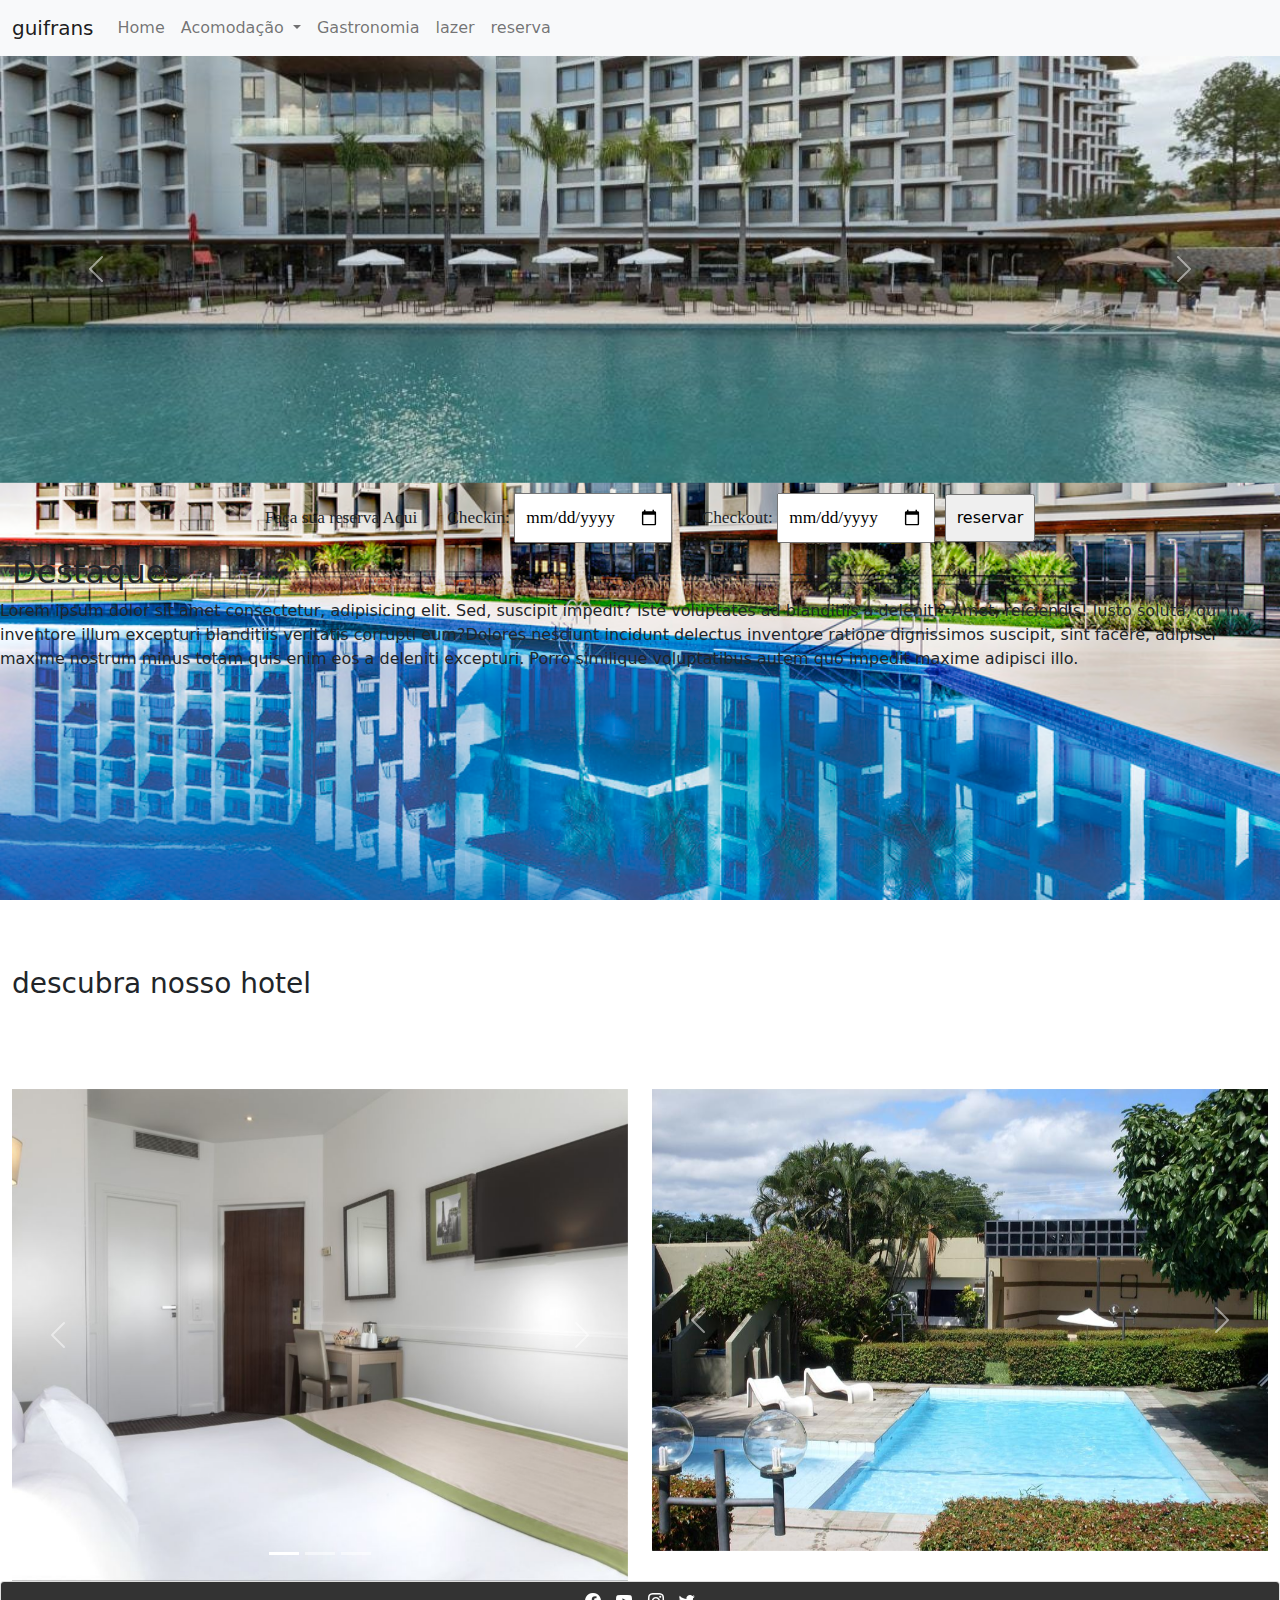
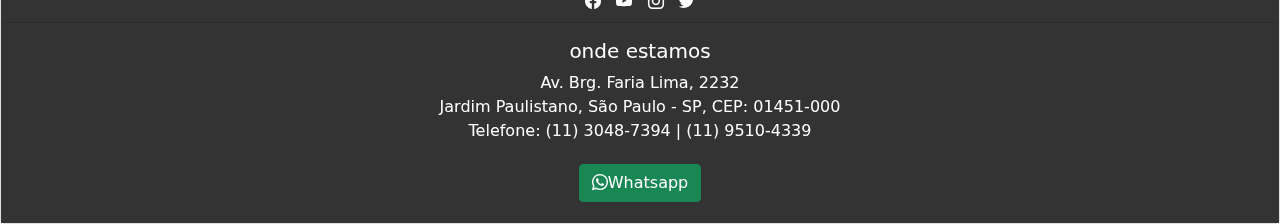
<file: index.html>
<!DOCTYPE html>
<html lang="pt-BR">
<head>
    <meta charset="UTF-8">
    <meta http-equiv="X-UA-Compatible" content="IE=edge">
    <meta name="viewport" content="width=device-width, initial-scale=1.0">
    <title>guifrans hotel</title>
    <link rel="stylesheet" href="css/bootstrap.min.css">
    <link rel="stylesheet" href="https://cdn.jsdelivr.net/npm/bootstrap-icons@1.8.1/font/bootstrap-icons.css">
    
    <link rel="stylesheet" href="css/styles.css">
</head>
<body>
    
    <!-- =================================================inicio da barra de navegação=============================================== -->

    <nav class="navbar navbar-expand-lg navbar-light bg-light">
        <div class="container-fluid">
          <a class="navbar-brand" href="index.html">guifrans</a>
          <button class="navbar-toggler" type="button" data-bs-toggle="collapse" data-bs-target="#navbarSupportedContent" aria-controls="navbarSupportedContent" aria-expanded="false" aria-label="Toggle navigation">
            <span class="navbar-toggler-icon"></span>
          </button>
          <div class="collapse navbar-collapse" id="navbarSupportedContent">
            <ul class="navbar-nav me-auto mb-2 mb-lg-0">
              <li class="nav-item">
                <a class="nav-link " href="index.html">Home</a>
              </li>

              <li class="nav-item dropdown">
                <a class="nav-link dropdown-toggle" href="#" id="navbarDropdown" role="button" data-bs-toggle="dropdown" aria-expanded="false">
                  Acomodação 
                </a>
                <ul class="dropdown-menu" aria-labelledby="navbarDropdown">
                  <li><a class="dropdown-item" href="standard.html">standard</a></li>
                  <li><a class="dropdown-item" href="master.html">Master</a></li>
                  <li><a class="dropdown-item" href="presidencial.html">Presidencial</a></li>
                </ul>
              </li>
              <li class="nav-item">
                <a class="nav-link" href="gastronomia.html">Gastronomia</a>
              </li>
            </li>
            <li class="nav-item">
              <a class="nav-link" href="lazer.html">lazer</a>
            </li>
            </li>
            <li class="nav-item">
            <a class="nav-link" href="reserva.html">reserva</a>
            </li>
            </ul>
           
          </div>
        </div>
      </nav>

    <!-- =================================================fim da barra de navegação================================================== -->

    <!-- =================================================inicio do carrossel======================================================== -->

    <div id="carouselExampleInterval" class="carousel slide" data-bs-ride="carousel">
        <div class="carousel-inner">
          <div class="carousel-item active" data-bs-interval="10000">
            <img src="img/hotelaria.0.jpg" class="d-block w-100" alt="...">
          </div>
          <div class="carousel-item" data-bs-interval="2000">
            <img src="img/hotelaria.1.jpg" class="d-block w-100" alt="...">
          </div>
          <div class="carousel-item">
            <img src="img/hotelaria.2.jpg" class="d-block w-100" alt="...">
          </div>
        </div>
        <button class="carousel-control-prev" type="button" data-bs-target="#carouselExampleInterval" data-bs-slide="prev">
          <span class="carousel-control-prev-icon" aria-hidden="true"></span>
          <span class="visually-hidden">Previous</span>
        </button>
        <button class="carousel-control-next" type="button" data-bs-target="#carouselExampleInterval" data-bs-slide="next">
          <span class="carousel-control-next-icon" aria-hidden="true"></span>
          <span class="visually-hidden">Next</span>
        </button>
      </div>

    <!-- ================================================fim do carrossel ============================================================-->

    <!--  -->
    <div class="container-fluid">

      <!-- inicio do container-fluid -->
            <div class="container-fluid fundo_branco"></div>
              <div class="row">
                <div class="col">
                    <form id="reservas_superior">
                        <label>Faça sua reserva Aqui</label>
                        <label>Checkin:
                        <input type="date" id="checkin">
                        </label>

                        <label>Checkout:
                            <input type="date" id="checkout"> 
                        </label>
                        <input type="submit" id="btreservar" value="reservar">
                    </form>
                </div>
            </div>
        

         <!-- area do main do hotel -->
            <h2>Destaques</h2>
         </div>

         <p><span>Lorem ipsum dolor sit amet consectetur, adipisicing elit. Sed, suscipit impedit? Iste voluptates ad blanditiis a deleniti? Amet, reiciendis! Iusto soluta, qui in inventore illum excepturi blanditiis veritatis corrupti eum?</span><span>Dolores nesciunt incidunt delectus inventore ratione dignissimos suscipit, sint facere, adipisci maxime nostrum minus totam quis enim eos a deleniti excepturi. Porro similique voluptatibus autem quo impedit maxime adipisci illo.</span></p>
        <p>&nbsp;</p>
        

        <!-- fim da area do main do hotel -->

    <!-- fim do container-fluid -->
    <p>&nbsp;</p>
    <p>&nbsp;</p>
    <p>&nbsp;</p>
    <p>&nbsp;</p>

    <!-- inicio de um novo container-fluid -->

    <div class="container-fluid fundo_branco">
      <div class="row">
        <p>&nbsp;</p>
        <p>&nbsp;</p>
        <h3>descubra nosso hotel</h3>
        <p>&nbsp;</p>
        <p>&nbsp;</p>
    
        <div class="col-6">
          <!-- inicio do carrossel acomodações-->

          <div id="carouselExampleIndicators2" class="carousel slide" data-bs-ride="carousel">
            <div class="carousel-indicators">
              <button type="button" data-bs-target="#carouselExampleIndicators" data-bs-slide-to="0" class="active" aria-current="true" aria-label="Slide 1"></button>
              <button type="button" data-bs-target="#carouselExampleIndicators" data-bs-slide-to="1" aria-label="Slide 2"></button>
              <button type="button" data-bs-target="#carouselExampleIndicators" data-bs-slide-to="2" aria-label="Slide 3"></button>
            </div>
            <div class="carousel-inner">
              <div class="carousel-item active">
                <img src="/img/quarto1.jpg" class="d-block w-100" alt="">
              </div>
              <div class="carousel-item">
                <img src="/img/quarto2.jpg" class="d-block w-100" alt="">
              </div>
              <div class="carousel-item">
                <img src="img/quarto5.jpg" class="d-block w-100" alt="">
              </div>
            </div>
            <button class="carousel-control-prev" type="button" data-bs-target="#carouselExampleIndicators2" data-bs-slide="prev">
              <span class="carousel-control-prev-icon" aria-hidden="true"></span>
              <span class="visually-hidden">Previous</span>
            </button>
            <button class="carousel-control-next" type="button" data-bs-target="#carouselExampleIndicators2" data-bs-slide="next">
              <span class="carousel-control-next-icon" aria-hidden="true"></span>
              <span class="visually-hidden">Next</span>
            </button>
          </div>

          <!-- fim do carrossel acomodações-->

        </div>
        <div class="col-6">

          <!-- inicio do carrossel lazer -->

          <div id="carouselExampleControls3" class="carousel slide" data-bs-ride="carousel">
            <div class="carousel-inner">
              <div class="carousel-item active">
                <img src="img/lazer1.jpg" class="d-block w-100" alt="">
              </div>
              <div class="carousel-item">
                <img src="img/lazer2.jpg" class="d-block w-100" alt="">
              </div>
              <div class="carousel-item">
                <img src="img/lazer3.jpg" class="d-block w-100" alt="">
              </div>
            </div>
            <button class="carousel-control-prev" type="button" data-bs-target="#carouselExampleControls3" data-bs-slide="prev">
              <span class="carousel-control-prev-icon" aria-hidden="true"></span>
              <span class="visually-hidden">Previous</span>
            </button>
            <button class="carousel-control-next" type="button" data-bs-target="#carouselExampleControls3" data-bs-slide="next">
              <span class="carousel-control-next-icon" aria-hidden="true"></span>
              <span class="visually-hidden">Next</span>
            </button>
          </div>

          <!-- fim do carrossel lazer -->

        </div>
      </div>
    </div>

    <!-- fim do outro container-fluid -->

   
    <!--============================================inicio do rodapé(footer)======================================================= -->

    <div class="card text-center">
      <div class="card-header fundo">
        <a href="http://www.facebook.com" target="_blank">
          <i class="bi bi-facebook"></i>
       </a>

       <a href="http://www.youtube.com" target="_blank">
        <i class="bi bi-youtube"></i>
     </a>

     <a href="http://www.instagram.com" target="_blank">
      <i class="bi bi-instagram"></i>
   </a>

   <a href="http://www.twitter.com" target="_blank">
    <i class="bi bi-twitter"></i>
 </a>

      </div>
      <div class="card-body fundo 2">
        <h5 class="card-title">onde estamos</h5>
        <p class="card-text">Av. Brg. Faria Lima, 2232 <br>
          Jardim Paulistano, São Paulo - SP, CEP: 01451-000 <br>
          Telefone: (11) 3048-7394 | (11) 9510-4339
        </p>
        <a href="https://wa.me/1195104339?text=ola senhor" class="btn btn-success"><i class="bi bi-whatsapp"></i>Whatsapp</a>
      </div>
    </div>

    <!-- fim do rodapé(footer) -->

    <script src="/js/bootstrap.min.js"></script>
</body>
</html>
</file>
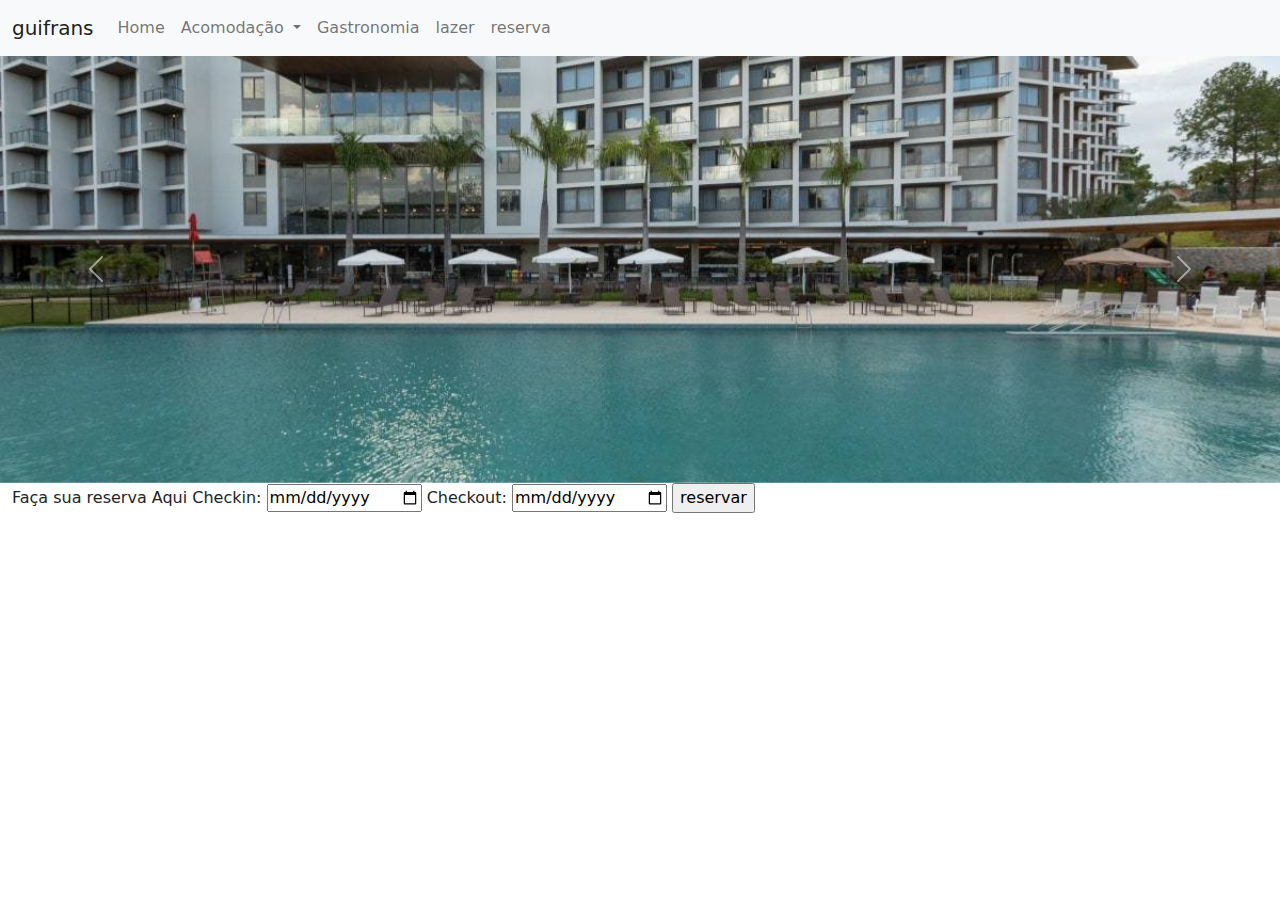
<file: layout.html>
<!DOCTYPE html>
<html lang="pt-BR">
<head>
    <meta charset="UTF-8">
    <meta http-equiv="X-UA-Compatible" content="IE=edge">
    <meta name="viewport" content="width=device-width, initial-scale=1.0">
    <title>guifrans hotel</title>
    <link rel="stylesheet" href="css/bootstrap.min.css">
</head>
<body>
    
    <!-- =================================================inicio da barra de navegação=============================================== -->

    <nav class="navbar navbar-expand-lg navbar-light bg-light">
        <div class="container-fluid">
          <a class="navbar-brand" href="index.html">guifrans</a>
          <button class="navbar-toggler" type="button" data-bs-toggle="collapse" data-bs-target="#navbarSupportedContent" aria-controls="navbarSupportedContent" aria-expanded="false" aria-label="Toggle navigation">
            <span class="navbar-toggler-icon"></span>
          </button>
          <div class="collapse navbar-collapse" id="navbarSupportedContent">
            <ul class="navbar-nav me-auto mb-2 mb-lg-0">
              <li class="nav-item">
                <a class="nav-link " href="index.html">Home</a>
              </li>

              <li class="nav-item dropdown">
                <a class="nav-link dropdown-toggle" href="#" id="navbarDropdown" role="button" data-bs-toggle="dropdown" aria-expanded="false">
                  Acomodação 
                </a>
                <ul class="dropdown-menu" aria-labelledby="navbarDropdown">
                  <li><a class="dropdown-item" href="standard.html">standard</a></li>
                  <li><a class="dropdown-item" href="master.html">Master</a></li>
                  <li><a class="dropdown-item" href="presidencial.html">Presidencial</a></li>
                </ul>
              </li>
              <li class="nav-item">
                <a class="nav-link" href="gastronomia.html">Gastronomia</a>
              </li>
            </li>
            <li class="nav-item">
              <a class="nav-link" href="lazer.html">lazer</a>
            </li>
            </li>
            <li class="nav-item">
            <a class="nav-link" href="reserva.html">reserva</a>
            </li>
            </ul>
           
          </div>
        </div>
      </nav>

    <!-- =================================================fim da barra de navegação================================================== -->

    <!-- =================================================inicio do carrossel======================================================== -->

    <div id="carouselExampleInterval" class="carousel slide" data-bs-ride="carousel">
        <div class="carousel-inner">
          <div class="carousel-item active" data-bs-interval="10000">
            <img src="img/hotelaria.0.jpg" class="d-block w-100" alt="...">
          </div>
          <div class="carousel-item" data-bs-interval="2000">
            <img src="img/hotelaria.1.jpg" class="d-block w-100" alt="...">
          </div>
          <div class="carousel-item">
            <img src="img/hotelaria.2.jpg" class="d-block w-100" alt="...">
          </div>
        </div>
        <button class="carousel-control-prev" type="button" data-bs-target="#carouselExampleInterval" data-bs-slide="prev">
          <span class="carousel-control-prev-icon" aria-hidden="true"></span>
          <span class="visually-hidden">Previous</span>
        </button>
        <button class="carousel-control-next" type="button" data-bs-target="#carouselExampleInterval" data-bs-slide="next">
          <span class="carousel-control-next-icon" aria-hidden="true"></span>
          <span class="visually-hidden">Next</span>
        </button>
      </div>

    <!-- ================================================fim do carrossel ============================================================-->

    <div class="container-fluid">
        <div class="row">
            <div class="col">
                <form>
                    <label>Faça sua reserva Aqui</label>
                    <label>Checkin:
                    <input type="date" id="checkin">
                    </label>

                    <label>Checkout:
                        <input type="date" id="checkout"> 
                    </label>
                    <input type="submit" id="btreservar" value="reservar">
                </form>
            </div>
        </div>
    </div>

    <script src="/js/bootstrap.min.js"></script>
</body>
</html>
</file>
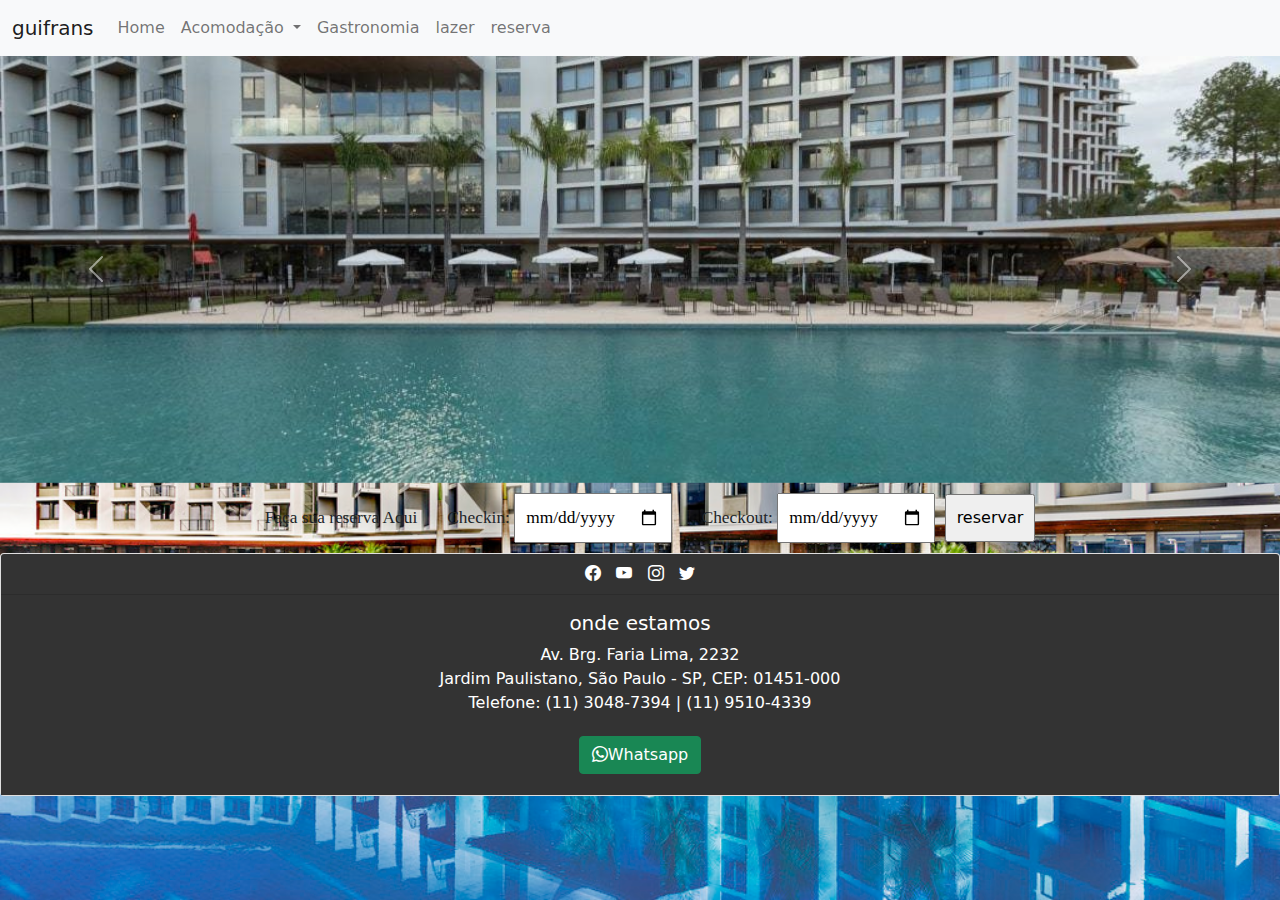
<file: lazer.html>
<!DOCTYPE html>
<html lang="pt-BR">
<head>
    <meta charset="UTF-8">
    <meta http-equiv="X-UA-Compatible" content="IE=edge">
    <meta name="viewport" content="width=device-width, initial-scale=1.0">
    <title>guifrans hotel</title>
    <link rel="stylesheet" href="css/bootstrap.min.css">
    <link rel="stylesheet" href="https://cdn.jsdelivr.net/npm/bootstrap-icons@1.8.1/font/bootstrap-icons.css">
    
    <link rel="stylesheet" href="css/styles.css">
</head>
<body>
    
    <!-- =================================================inicio da barra de navegação=============================================== -->

    <nav class="navbar navbar-expand-lg navbar-light bg-light">
        <div class="container-fluid">
          <a class="navbar-brand" href="index.html">guifrans</a>
          <button class="navbar-toggler" type="button" data-bs-toggle="collapse" data-bs-target="#navbarSupportedContent" aria-controls="navbarSupportedContent" aria-expanded="false" aria-label="Toggle navigation">
            <span class="navbar-toggler-icon"></span>
          </button>
          <div class="collapse navbar-collapse" id="navbarSupportedContent">
            <ul class="navbar-nav me-auto mb-2 mb-lg-0">
              <li class="nav-item">
                <a class="nav-link " href="index.html">Home</a>
              </li>

              <li class="nav-item dropdown">
                <a class="nav-link dropdown-toggle" href="#" id="navbarDropdown" role="button" data-bs-toggle="dropdown" aria-expanded="false">
                  Acomodação 
                </a>
                <ul class="dropdown-menu" aria-labelledby="navbarDropdown">
                  <li><a class="dropdown-item" href="standard.html">standard</a></li>
                  <li><a class="dropdown-item" href="master.html">Master</a></li>
                  <li><a class="dropdown-item" href="presidencial.html">Presidencial</a></li>
                </ul>
              </li>
              <li class="nav-item">
                <a class="nav-link" href="gastronomia.html">Gastronomia</a>
              </li>
            </li>
            <li class="nav-item">
              <a class="nav-link" href="lazer.html">lazer</a>
            </li>
            </li>
            <li class="nav-item">
            <a class="nav-link" href="reserva.html">reserva</a>
            </li>
            </ul>
           
          </div>
        </div>
      </nav>

    <!-- =================================================fim da barra de navegação================================================== -->

    <!-- =================================================inicio do carrossel======================================================== -->

    <div id="carouselExampleInterval" class="carousel slide" data-bs-ride="carousel">
        <div class="carousel-inner">
          <div class="carousel-item active" data-bs-interval="10000">
            <img src="img/hotelaria.0.jpg" class="d-block w-100" alt="...">
          </div>
          <div class="carousel-item" data-bs-interval="2000">
            <img src="img/hotelaria.1.jpg" class="d-block w-100" alt="...">
          </div>
          <div class="carousel-item">
            <img src="img/hotelaria.2.jpg" class="d-block w-100" alt="...">
          </div>
        </div>
        <button class="carousel-control-prev" type="button" data-bs-target="#carouselExampleInterval" data-bs-slide="prev">
          <span class="carousel-control-prev-icon" aria-hidden="true"></span>
          <span class="visually-hidden">Previous</span>
        </button>
        <button class="carousel-control-next" type="button" data-bs-target="#carouselExampleInterval" data-bs-slide="next">
          <span class="carousel-control-next-icon" aria-hidden="true"></span>
          <span class="visually-hidden">Next</span>
        </button>
      </div>

    <!-- ================================================fim do carrossel ============================================================-->

    <!--  -->
    <div class="container-fluid">
        <div class="row">
            <div class="col">
                <form id="reservas_superior">
                    <label>Faça sua reserva Aqui</label>
                    <label>Checkin:
                    <input type="date" id="checkin">
                    </label>

                    <label>Checkout:
                        <input type="date" id="checkout"> 
                    </label>
                    <input type="submit" id="btreservar" value="reservar">
                </form>
            </div>
        </div>
    </div>

    <!-- inicio do rodapé(footer) -->

    <div class="card text-center">
      <div class="card-header fundo">
        <a href="http://www.facebook.com" target="_blank">
          <i class="bi bi-facebook"></i>
       </a>

       <a href="http://www.youtube.com" target="_blank">
        <i class="bi bi-youtube"></i>
     </a>

     <a href="http://www.instagram.com" target="_blank">
      <i class="bi bi-instagram"></i>
   </a>

   <a href="http://www.twitter.com" target="_blank">
    <i class="bi bi-twitter"></i>
 </a>

      </div>
      <div class="card-body fundo 2">
        <h5 class="card-title">onde estamos</h5>
        <p class="card-text">Av. Brg. Faria Lima, 2232 <br>
          Jardim Paulistano, São Paulo - SP, CEP: 01451-000 <br>
          Telefone: (11) 3048-7394 | (11) 9510-4339
        </p>
        <a href="https://wa.me/1195104339?text=ola senhor" class="btn btn-success"><i class="bi bi-whatsapp"></i>Whatsapp</a>
      </div>
    </div>

    <!-- fim do rodapé(footer) -->

    <script src="/js/bootstrap.min.js"></script>
</body>
</html>
</file>
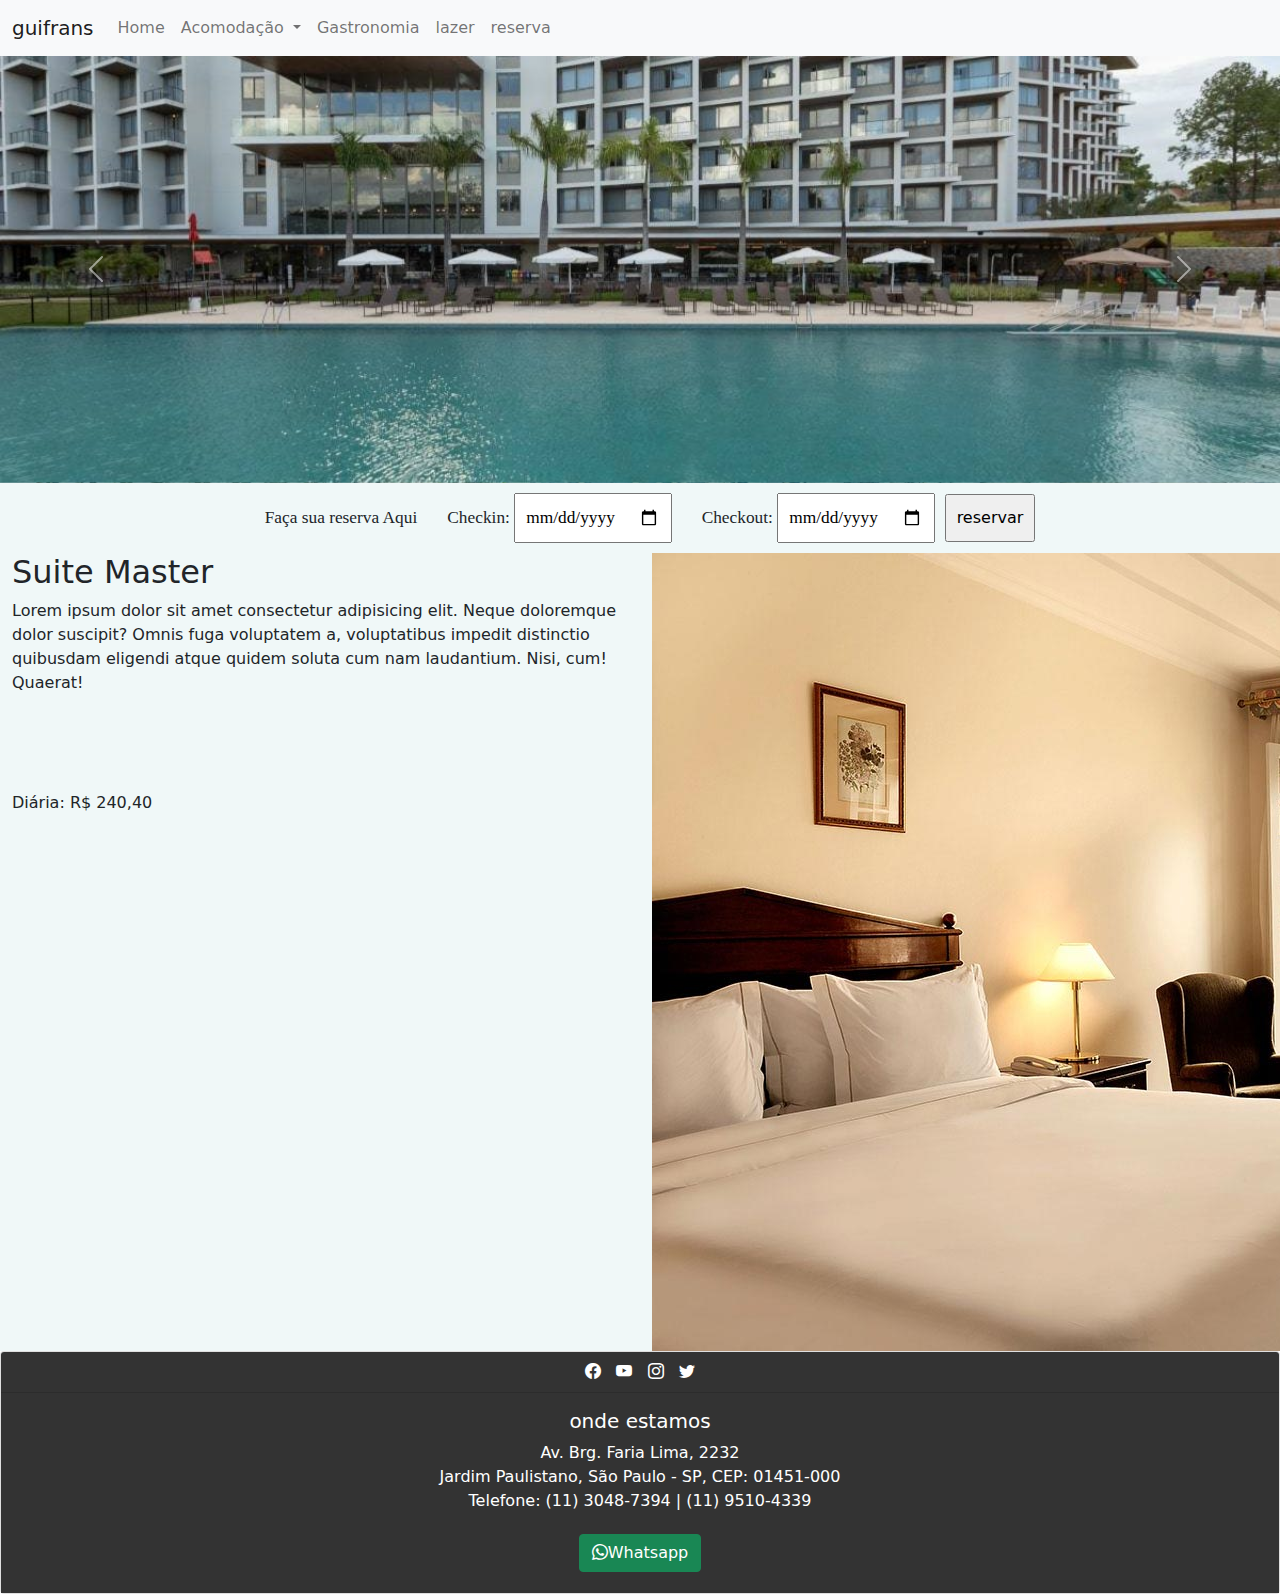
<file: master.html>
<!DOCTYPE html>
<html lang="pt-BR">
<head>
    <meta charset="UTF-8">
    <meta http-equiv="X-UA-Compatible" content="IE=edge">
    <meta name="viewport" content="width=device-width, initial-scale=1.0">
    <title>guifrans hotel</title>
    <link rel="stylesheet" href="css/bootstrap.min.css">
    <link rel="stylesheet" href="https://cdn.jsdelivr.net/npm/bootstrap-icons@1.8.1/font/bootstrap-icons.css">
    
    <link rel="stylesheet" href="css/styles.css">
</head>
<body>
    
    <!-- =================================================inicio da barra de navegação=============================================== -->

    <nav class="navbar navbar-expand-lg navbar-light bg-light">
        <div class="container-fluid ">
          <a class="navbar-brand" href="index.html">guifrans</a>
          <button class="navbar-toggler" type="button" data-bs-toggle="collapse" data-bs-target="#navbarSupportedContent" aria-controls="navbarSupportedContent" aria-expanded="false" aria-label="Toggle navigation">
            <span class="navbar-toggler-icon"></span>
          </button>
          <div class="collapse navbar-collapse" id="navbarSupportedContent">
            <ul class="navbar-nav me-auto mb-2 mb-lg-0">
              <li class="nav-item">
                <a class="nav-link " href="index.html">Home</a>
              </li>

              <li class="nav-item dropdown">
                <a class="nav-link dropdown-toggle" href="#" id="navbarDropdown" role="button" data-bs-toggle="dropdown" aria-expanded="false">
                  Acomodação 
                </a>
                <ul class="dropdown-menu" aria-labelledby="navbarDropdown">
                  <li><a class="dropdown-item" href="standard.html">standard</a></li>
                  <li><a class="dropdown-item" href="master.html">Master</a></li>
                  <li><a class="dropdown-item" href="presidencial.html">Presidencial</a></li>
                </ul>
              </li>
              <li class="nav-item">
                <a class="nav-link" href="gastronomia.html">Gastronomia</a>
              </li>
            </li>
            <li class="nav-item">
              <a class="nav-link" href="lazer.html">lazer</a>
            </li>
            </li>
            <li class="nav-item">
            <a class="nav-link" href="reserva.html">reserva</a>
            </li>
            </ul>
           
          </div>
        </div>
      </nav>

    <!-- =================================================fim da barra de navegação================================================== -->

    <!-- =================================================inicio do carrossel======================================================== -->

    <div id="carouselExampleInterval" class="carousel slide" data-bs-ride="carousel">
        <div class="carousel-inner">
          <div class="carousel-item active" data-bs-interval="10000">
            <img src="img/hotelaria.0.jpg" class="d-block w-100" alt="...">
          </div>
          <div class="carousel-item" data-bs-interval="2000">
            <img src="img/hotelaria.1.jpg" class="d-block w-100" alt="...">
          </div>
          <div class="carousel-item">
            <img src="img/hotelaria.2.jpg" class="d-block w-100" alt="...">
          </div>
        </div>
        <button class="carousel-control-prev" type="button" data-bs-target="#carouselExampleInterval" data-bs-slide="prev">
          <span class="carousel-control-prev-icon" aria-hidden="true"></span>
          <span class="visually-hidden">Previous</span>
        </button>
        <button class="carousel-control-next" type="button" data-bs-target="#carouselExampleInterval" data-bs-slide="next">
          <span class="carousel-control-next-icon" aria-hidden="true"></span>
          <span class="visually-hidden">Next</span>
        </button>
      </div>

    <!-- ================================================fim do carrossel ============================================================-->

    <!--  -->
    <div class="container-fluid fundo-branco">
        <div class="row">
            <div class="col">
                <form id="reservas_superior">
                    <label>Faça sua reserva Aqui</label>
                    <label>Checkin:
                    <input type="date" id="checkin">
                    </label>

                    <label>Checkout:
                        <input type="date" id="checkout"> 
                    </label>
                    <input type="submit" id="btreservar" value="reservar">
                </form>
              </div>
        </div>

        <div class="row">
          <div class="col-6">
            <h2>Suite Master</h2>
            <p>Lorem ipsum dolor sit amet consectetur adipisicing elit. Neque doloremque dolor suscipit? Omnis fuga voluptatem a, voluptatibus impedit distinctio quibusdam eligendi atque quidem soluta cum nam laudantium. Nisi, cum! Quaerat!</p>
            <p>&nbsp;</p>
            <p>&nbsp;</p>
            <p>Diária: R$ 240,40</p>
          </div>
          <div class="col-6">
            <img src="/img/quarto2.jpg" alt="">
          </div>
        </div>
    </div>

    <!-- inicio do rodapé(footer) -->

    <div class="card text-center">
      <div class="card-header fundo">
        <a href="http://www.facebook.com" target="_blank">
          <i class="bi bi-facebook"></i>
       </a>

       <a href="http://www.youtube.com" target="_blank">
        <i class="bi bi-youtube"></i>
     </a>

     <a href="http://www.instagram.com" target="_blank">
      <i class="bi bi-instagram"></i>
   </a>

   <a href="http://www.twitter.com" target="_blank">
    <i class="bi bi-twitter"></i>
 </a>

      </div>
      <div class="card-body fundo 2">
        <h5 class="card-title">onde estamos</h5>
        <p class="card-text">Av. Brg. Faria Lima, 2232 <br>
          Jardim Paulistano, São Paulo - SP, CEP: 01451-000 <br>
          Telefone: (11) 3048-7394 | (11) 9510-4339
        </p>
        <a href="https://wa.me/1195104339?text=ola senhor" class="btn btn-success"><i class="bi bi-whatsapp"></i>Whatsapp</a>
      </div>
    </div>

    <!-- fim do rodapé(footer) -->

    <script src="/js/bootstrap.min.js"></script>
</body>
</html>
</file>
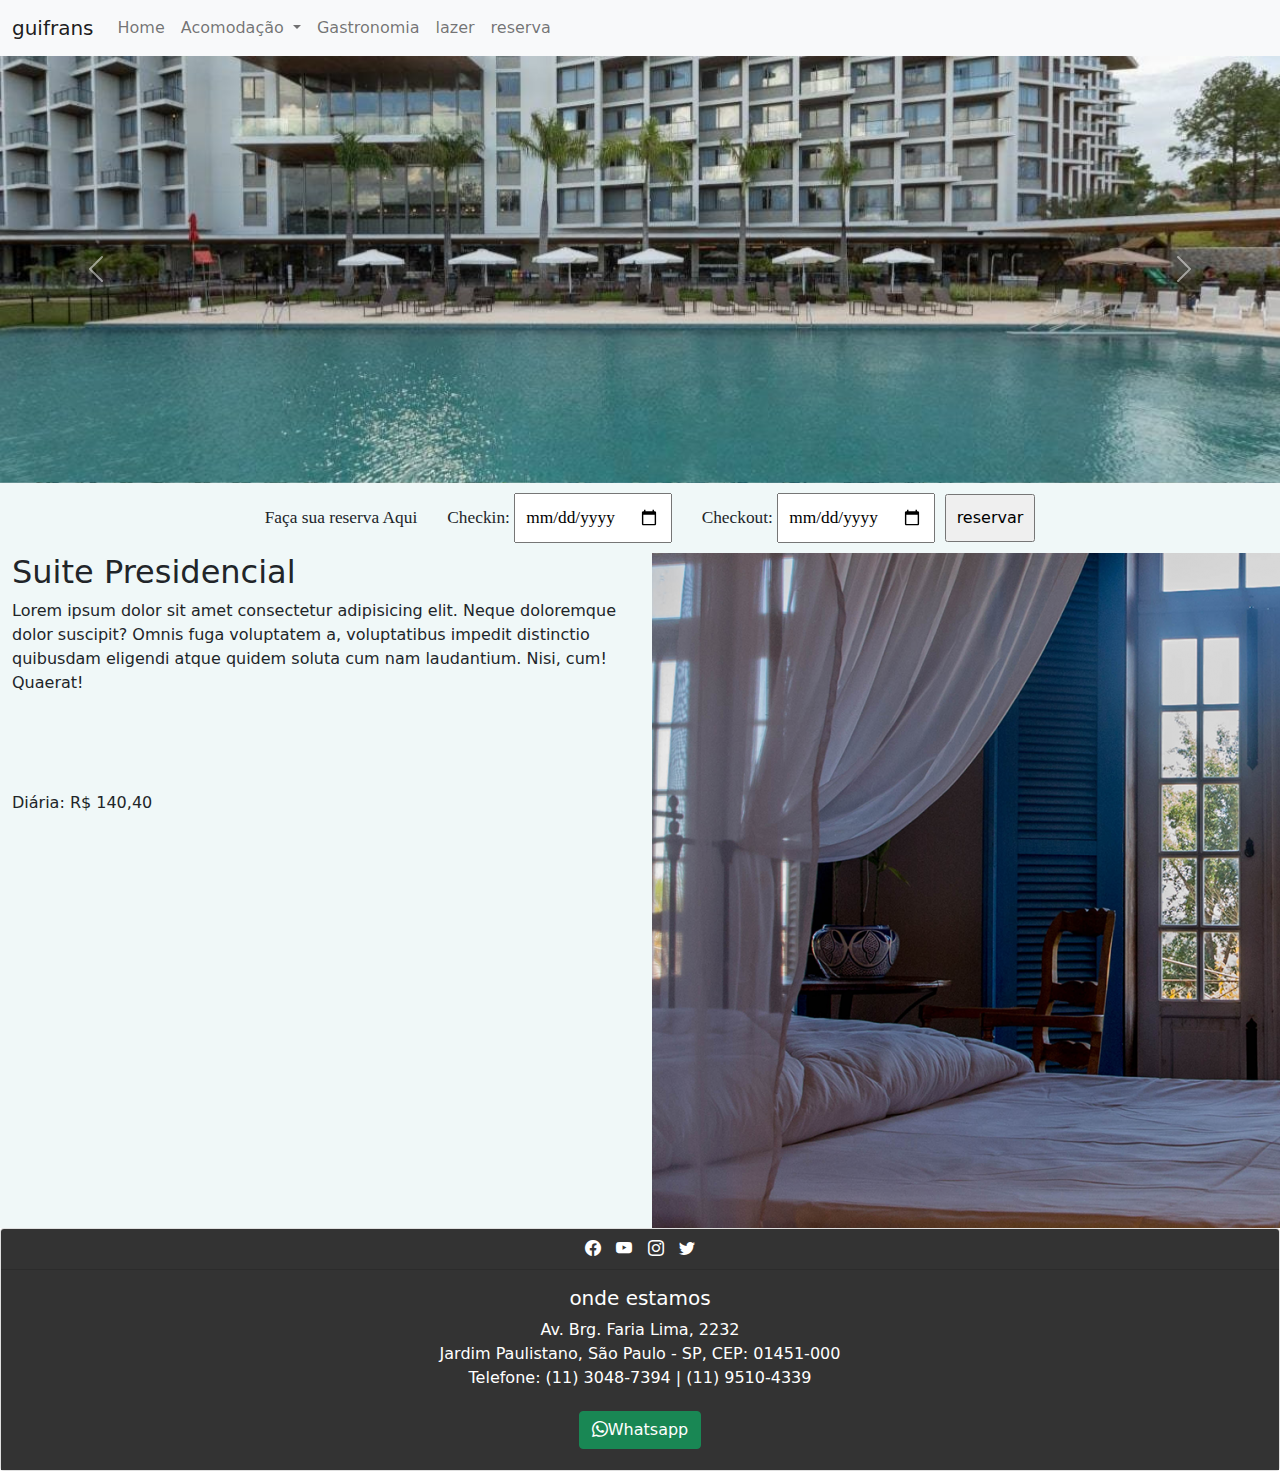
<file: presidencial.html>
<!DOCTYPE html>
<html lang="pt-BR">
<head>
    <meta charset="UTF-8">
    <meta http-equiv="X-UA-Compatible" content="IE=edge">
    <meta name="viewport" content="width=device-width, initial-scale=1.0">
    <title>guifrans hotel</title>
    <link rel="stylesheet" href="css/bootstrap.min.css">
    <link rel="stylesheet" href="https://cdn.jsdelivr.net/npm/bootstrap-icons@1.8.1/font/bootstrap-icons.css">
    
    <link rel="stylesheet" href="css/styles.css">
</head>
<body>
    
    <!-- =================================================inicio da barra de navegação=============================================== -->

    <nav class="navbar navbar-expand-lg navbar-light bg-light">
        <div class="container-fluid">
          <a class="navbar-brand" href="index.html">guifrans</a>
          <button class="navbar-toggler" type="button" data-bs-toggle="collapse" data-bs-target="#navbarSupportedContent" aria-controls="navbarSupportedContent" aria-expanded="false" aria-label="Toggle navigation">
            <span class="navbar-toggler-icon"></span>
          </button>
          <div class="collapse navbar-collapse" id="navbarSupportedContent">
            <ul class="navbar-nav me-auto mb-2 mb-lg-0">
              <li class="nav-item">
                <a class="nav-link " href="index.html">Home</a>
              </li>

              <li class="nav-item dropdown">
                <a class="nav-link dropdown-toggle" href="#" id="navbarDropdown" role="button" data-bs-toggle="dropdown" aria-expanded="false">
                  Acomodação 
                </a>
                <ul class="dropdown-menu" aria-labelledby="navbarDropdown">
                  <li><a class="dropdown-item" href="standard.html">standard</a></li>
                  <li><a class="dropdown-item" href="master.html">Master</a></li>
                  <li><a class="dropdown-item" href="presidencial.html">Presidencial</a></li>
                </ul>
              </li>
              <li class="nav-item">
                <a class="nav-link" href="gastronomia.html">Gastronomia</a>
              </li>
            </li>
            <li class="nav-item">
              <a class="nav-link" href="lazer.html">lazer</a>
            </li>
            </li>
            <li class="nav-item">
            <a class="nav-link" href="reserva.html">reserva</a>
            </li>
            </ul>
           
          </div>
        </div>
      </nav>

    <!-- =================================================fim da barra de navegação================================================== -->

    <!-- =================================================inicio do carrossel======================================================== -->

    <div id="carouselExampleInterval" class="carousel slide" data-bs-ride="carousel">
        <div class="carousel-inner">
          <div class="carousel-item active" data-bs-interval="10000">
            <img src="img/hotelaria.0.jpg" class="d-block w-100" alt="...">
          </div>
          <div class="carousel-item" data-bs-interval="2000">
            <img src="img/hotelaria.1.jpg" class="d-block w-100" alt="...">
          </div>
          <div class="carousel-item">
            <img src="img/hotelaria.2.jpg" class="d-block w-100" alt="...">
          </div>
        </div>
        <button class="carousel-control-prev" type="button" data-bs-target="#carouselExampleInterval" data-bs-slide="prev">
          <span class="carousel-control-prev-icon" aria-hidden="true"></span>
          <span class="visually-hidden">Previous</span>
        </button>
        <button class="carousel-control-next" type="button" data-bs-target="#carouselExampleInterval" data-bs-slide="next">
          <span class="carousel-control-next-icon" aria-hidden="true"></span>
          <span class="visually-hidden">Next</span>
        </button>
      </div>

    <!-- ================================================fim do carrossel ============================================================-->

    <!--  -->
    <div class="container-fluid fundo-branco">
        <div class="row">
            <div class="col">
                <form id="reservas_superior">
                    <label>Faça sua reserva Aqui</label>
                    <label>Checkin:
                    <input type="date" id="checkin">
                    </label>

                    <label>Checkout:
                        <input type="date" id="checkout"> 
                    </label>
                    <input type="submit" id="btreservar" value="reservar">
                </form>
            </div>
        </div>

        <div class="row">
          <div class="col-6">
            <h2>Suite Presidencial</h2>
            <p>Lorem ipsum dolor sit amet consectetur adipisicing elit. Neque doloremque dolor suscipit? Omnis fuga voluptatem a, voluptatibus impedit distinctio quibusdam eligendi atque quidem soluta cum nam laudantium. Nisi, cum! Quaerat!</p>
            <p>&nbsp;</p>
            <p>&nbsp;</p>
            <p>Diária: R$ 140,40</p>
          </div>
          <div class="col-6">
            <img src="/img/quarto10.png" alt="">
          </div>
        </div>
    </div>

    <!-- inicio do rodapé(footer) -->

    <div class="card text-center">
      <div class="card-header fundo">
        <a href="http://www.facebook.com" target="_blank">
          <i class="bi bi-facebook"></i>
       </a>

       <a href="http://www.youtube.com" target="_blank">
        <i class="bi bi-youtube"></i>
     </a>

     <a href="http://www.instagram.com" target="_blank">
      <i class="bi bi-instagram"></i>
   </a>

   <a href="http://www.twitter.com" target="_blank">
    <i class="bi bi-twitter"></i>
 </a>

      </div>
      <div class="card-body fundo 2">
        <h5 class="card-title">onde estamos</h5>
        <p class="card-text">Av. Brg. Faria Lima, 2232 <br>
          Jardim Paulistano, São Paulo - SP, CEP: 01451-000 <br>
          Telefone: (11) 3048-7394 | (11) 9510-4339
        </p>
        <a href="https://wa.me/1195104339?text=ola senhor" class="btn btn-success"><i class="bi bi-whatsapp"></i>Whatsapp</a>
      </div>
    </div>

    <!-- fim do rodapé(footer) -->

    <script src="/js/bootstrap.min.js"></script>
</body>
</html>
</file>
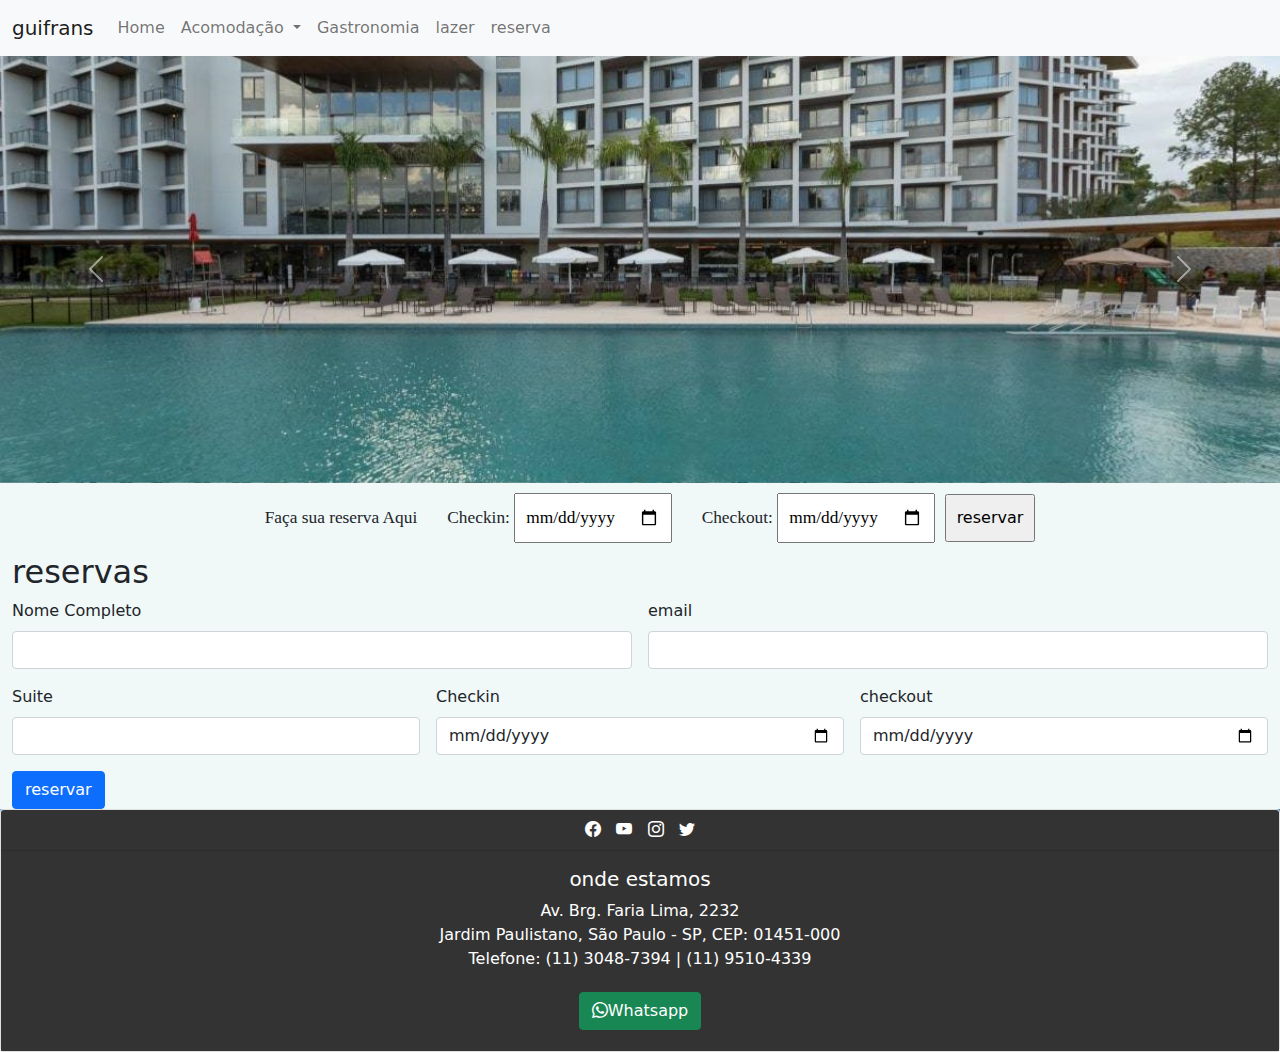
<file: reserva.html>
<!DOCTYPE html>
<html lang="pt-BR">
<head>
    <meta charset="UTF-8">
    <meta http-equiv="X-UA-Compatible" content="IE=edge">
    <meta name="viewport" content="width=device-width, initial-scale=1.0">
    <title>guifrans hotel</title>
    <link rel="stylesheet" href="css/bootstrap.min.css">
    <link rel="stylesheet" href="https://cdn.jsdelivr.net/npm/bootstrap-icons@1.8.1/font/bootstrap-icons.css">
    
    <link rel="stylesheet" href="css/styles.css">
</head>
<body>
    
    <!-- =================================================inicio da barra de navegação=============================================== -->

    <nav class="navbar navbar-expand-lg navbar-light bg-light">
        <div class="container-fluid">
          <a class="navbar-brand" href="index.html">guifrans</a>
          <button class="navbar-toggler" type="button" data-bs-toggle="collapse" data-bs-target="#navbarSupportedContent" aria-controls="navbarSupportedContent" aria-expanded="false" aria-label="Toggle navigation">
            <span class="navbar-toggler-icon"></span>
          </button>
          <div class="collapse navbar-collapse" id="navbarSupportedContent">
            <ul class="navbar-nav me-auto mb-2 mb-lg-0">
              <li class="nav-item">
                <a class="nav-link " href="index.html">Home</a>
              </li>

              <li class="nav-item dropdown">
                <a class="nav-link dropdown-toggle" href="#" id="navbarDropdown" role="button" data-bs-toggle="dropdown" aria-expanded="false">
                  Acomodação 
                </a>
                <ul class="dropdown-menu" aria-labelledby="navbarDropdown">
                  <li><a class="dropdown-item" href="standard.html">standard</a></li>
                  <li><a class="dropdown-item" href="master.html">Master</a></li>
                  <li><a class="dropdown-item" href="presidencial.html">Presidencial</a></li>
                </ul>
              </li>
              <li class="nav-item">
                <a class="nav-link" href="gastronomia.html">Gastronomia</a>
              </li>
            </li>
            <li class="nav-item">
              <a class="nav-link" href="lazer.html">lazer</a>
            </li>
            </li>
            <li class="nav-item">
            <a class="nav-link" href="reserva.html">reserva</a>
            </li>
            </ul>
           
          </div>
        </div>
      </nav>

    <!-- =================================================fim da barra de navegação================================================== -->

    <!-- =================================================inicio do carrossel======================================================== -->

    <div id="carouselExampleInterval" class="carousel slide" data-bs-ride="carousel">
        <div class="carousel-inner">
          <div class="carousel-item active" data-bs-interval="10000">
            <img src="img/hotelaria.0.jpg" class="d-block w-100" alt="...">
          </div>
          <div class="carousel-item" data-bs-interval="2000">
            <img src="img/hotelaria.1.jpg" class="d-block w-100" alt="...">
          </div>
          <div class="carousel-item">
            <img src="img/hotelaria.2.jpg" class="d-block w-100" alt="...">
          </div>
        </div>
        <button class="carousel-control-prev" type="button" data-bs-target="#carouselExampleInterval" data-bs-slide="prev">
          <span class="carousel-control-prev-icon" aria-hidden="true"></span>
          <span class="visually-hidden">Previous</span>
        </button>
        <button class="carousel-control-next" type="button" data-bs-target="#carouselExampleInterval" data-bs-slide="next">
          <span class="carousel-control-next-icon" aria-hidden="true"></span>
          <span class="visually-hidden">Next</span>
        </button>
      </div>

    <!-- ================================================fim do carrossel ============================================================-->

    <!--  -->
    <div class="container-fluid fundo-branco">
        <div class="row">
            <div class="col">
                <form id="reservas_superior">
                    <label>Faça sua reserva Aqui</label>
                    <label>Checkin:
                    <input type="date" id="checkin">
                    </label>

                    <label>Checkout:
                        <input type="date" id="checkout"> 
                    </label>
                    <input type="submit" id="btreservar" value="reservar">
                </form>
            </div>
        </div>
        <div class="row">
          <div class="col">
            <h2>reservas</h2>

            <form class="row g-3">
              <div class="col-md-6">
                <label for="inputNome" class="form-label">Nome Completo</label>
                <input type="text" class="form-control" id="inputNome">
              </div>
              <div class="col-md-6">
                <label for="inputemail" class="form-label">
                  email
                </label>
                <input type="email" class="form-control" id="inputemail">
              </div>
              <div class="col-4">
                <label for="inputsuite" class="form-label">
                  Suite
                </label>
                <input type="text" class="form-control" id="inputsuite">
              </div>

              <div class="col-4">
                <label for="inputCheckin" class="form-label">
                  Checkin
                </label>
                <input type="date" class="form-control" id="inputCheckin">
              </div>

              <div class="col-4">
                <label for="inputCheckout" class="form-label">
                 checkout
                </label>
                <input type="date" class="form-control" id="inputCheckout">
              </div>

              <div class="col-12">
                <button type="submit" class="btn btn-primary">reservar</button>
              </div>
            </form>


          </div>
        </div>
    </div>

    <!-- inicio do rodapé(footer) -->

    <div class="card text-center">
      <div class="card-header fundo">
        <a href="http://www.facebook.com" target="_blank">
          <i class="bi bi-facebook"></i>
       </a>

       <a href="http://www.youtube.com" target="_blank">
        <i class="bi bi-youtube"></i>
     </a>

     <a href="http://www.instagram.com" target="_blank">
      <i class="bi bi-instagram"></i>
   </a>

   <a href="http://www.twitter.com" target="_blank">
    <i class="bi bi-twitter"></i>
 </a>

      </div>
      <div class="card-body fundo 2">
        <h5 class="card-title">onde estamos</h5>
        <p class="card-text">Av. Brg. Faria Lima, 2232 <br>
          Jardim Paulistano, São Paulo - SP, CEP: 01451-000 <br>
          Telefone: (11) 3048-7394 | (11) 9510-4339
        </p>
        <a href="https://wa.me/1195104339?text=ola senhor" class="btn btn-success"><i class="bi bi-whatsapp"></i>Whatsapp</a>
      </div>
    </div>

    <!-- fim do rodapé(footer) -->

    <script src="/js/bootstrap.min.js"></script>
</body>
</html>
</file>
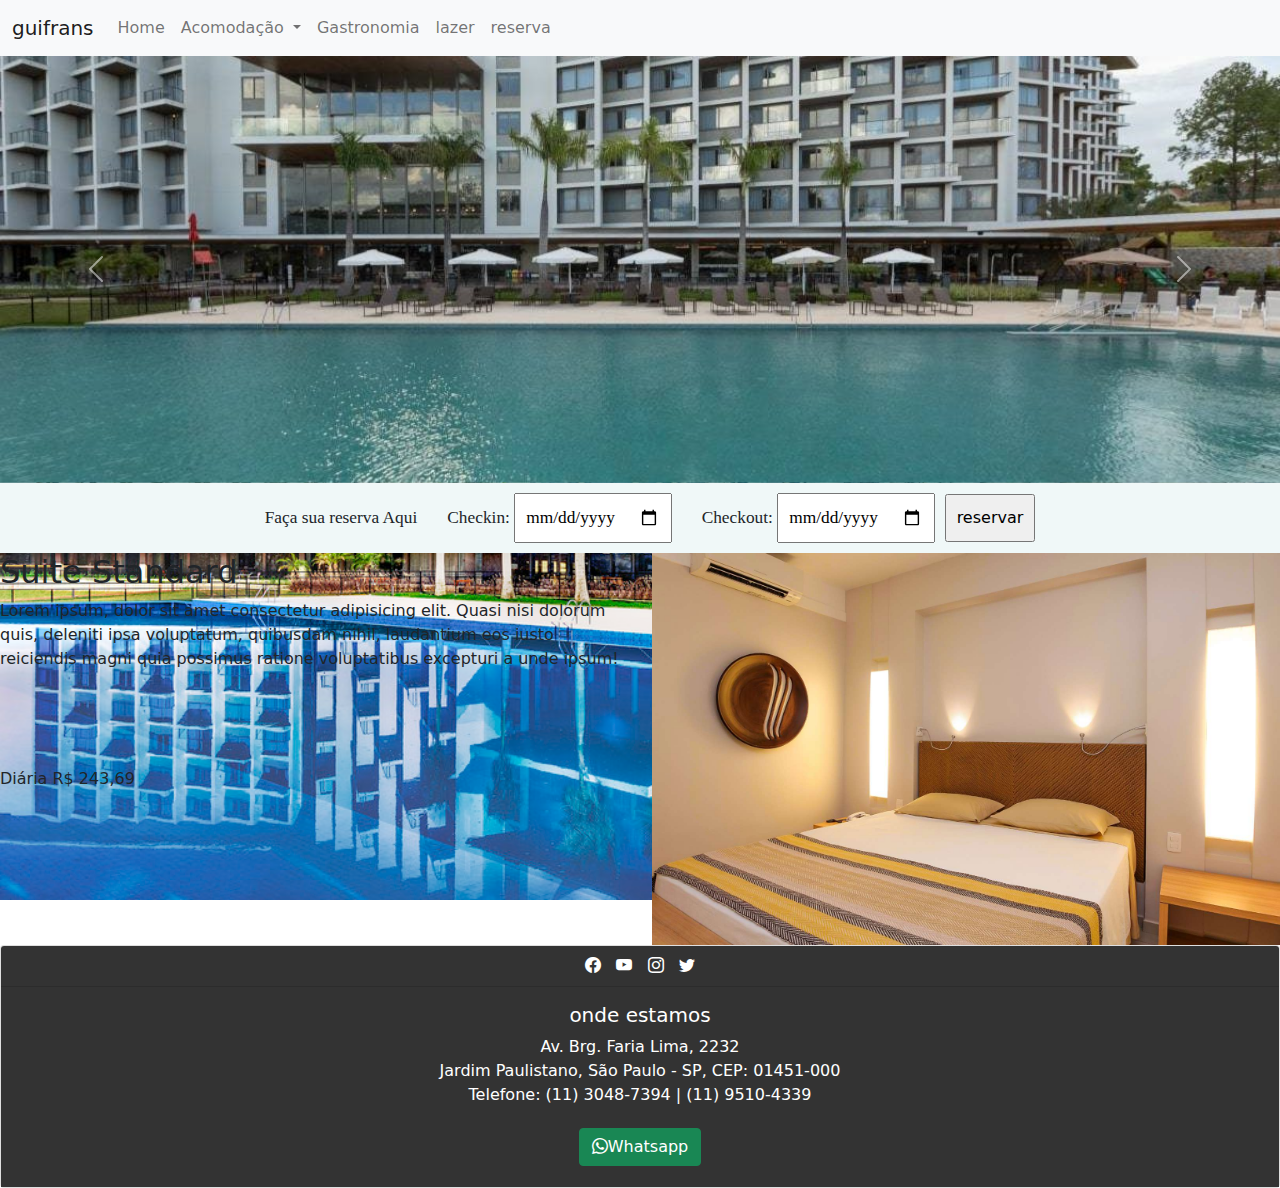
<file: standard.html>
<!DOCTYPE html>
<html lang="pt-BR">
<head>
    <meta charset="UTF-8">
    <meta http-equiv="X-UA-Compatible" content="IE=edge">
    <meta name="viewport" content="width=device-width, initial-scale=1.0">
    <title>guifrans hotel</title>
    <link rel="stylesheet" href="css/bootstrap.min.css">
    <link rel="stylesheet" href="https://cdn.jsdelivr.net/npm/bootstrap-icons@1.8.1/font/bootstrap-icons.css">
    
    <link rel="stylesheet" href="css/styles.css">
</head>
<body>
    
    <!-- =================================================inicio da barra de navegação=============================================== -->

    <nav class="navbar navbar-expand-lg navbar-light bg-light">
        <div class="container-fluid">
          <a class="navbar-brand" href="index.html">guifrans</a>
          <button class="navbar-toggler" type="button" data-bs-toggle="collapse" data-bs-target="#navbarSupportedContent" aria-controls="navbarSupportedContent" aria-expanded="false" aria-label="Toggle navigation">
            <span class="navbar-toggler-icon"></span>
          </button>
          <div class="collapse navbar-collapse" id="navbarSupportedContent">
            <ul class="navbar-nav me-auto mb-2 mb-lg-0">
              <li class="nav-item">
                <a class="nav-link " href="index.html">Home</a>
              </li>

              <li class="nav-item dropdown">
                <a class="nav-link dropdown-toggle" href="#" id="navbarDropdown" role="button" data-bs-toggle="dropdown" aria-expanded="false">
                  Acomodação 
                </a>
                <ul class="dropdown-menu" aria-labelledby="navbarDropdown">
                  <li><a class="dropdown-item" href="standard.html">standard</a></li>
                  <li><a class="dropdown-item" href="master.html">Master</a></li>
                  <li><a class="dropdown-item" href="presidencial.html">Presidencial</a></li>
                </ul>
              </li>
              <li class="nav-item">
                <a class="nav-link" href="gastronomia.html">Gastronomia</a>
              </li>
            </li>
            <li class="nav-item">
              <a class="nav-link" href="lazer.html">lazer</a>
            </li>
            </li>
            <li class="nav-item">
            <a class="nav-link" href="reserva.html">reserva</a>
            </li>
            </ul>
           
          </div>
        </div>
      </nav>

    <!-- =================================================fim da barra de navegação================================================== -->

    <!-- =================================================inicio do carrossel======================================================== -->

    <div id="carouselExampleInterval" class="carousel slide" data-bs-ride="carousel">
        <div class="carousel-inner">
          <div class="carousel-item active" data-bs-interval="10000">
            <img src="img/hotelaria.0.jpg" class="d-block w-100" alt="...">
          </div>
          <div class="carousel-item" data-bs-interval="2000">
            <img src="img/hotelaria.1.jpg" class="d-block w-100" alt="...">
          </div>
          <div class="carousel-item">
            <img src="img/hotelaria.2.jpg" class="d-block w-100" alt="...">
          </div>
        </div>
        <button class="carousel-control-prev" type="button" data-bs-target="#carouselExampleInterval" data-bs-slide="prev">
          <span class="carousel-control-prev-icon" aria-hidden="true"></span>
          <span class="visually-hidden">Previous</span>
        </button>
        <button class="carousel-control-next" type="button" data-bs-target="#carouselExampleInterval" data-bs-slide="next">
          <span class="carousel-control-next-icon" aria-hidden="true"></span>
          <span class="visually-hidden">Next</span>
        </button>
      </div>

    <!-- ================================================fim do carrossel ============================================================-->

    <!--  -->
      <div class="container-fluid fundo-branco">
          <div class="row">
              <div class="col">
                  <form id="reservas_superior">
                      <label>Faça sua reserva Aqui</label>
                      <label>Checkin:
                      <input type="date" id="checkin">
                      </label>

                      <label>Checkout:
                          <input type="date" id="checkout"> 
                      </label>
                      <input type="submit" id="btreservar" value="reservar">
                  </form>
              </div>
          </div>
      </div>
      <div class="container-fluid fundo-branco"></div>
        <div class="row">
            <div class="col-6">
              
              <h2>Suite Standard</h2>
              <p>Lorem ipsum, dolor sit amet consectetur adipisicing elit. Quasi nisi dolorum quis, deleniti ipsa voluptatum, quibusdam nihil, laudantium eos iusto reiciendis magni quia possimus ratione voluptatibus excepturi a unde ipsum!</p>
              <p>&nbsp;</p>
              <p>&nbsp;</p>
              <p>Diária R$ 243,69</p>
            </div>
            <div class="col-6">
              <img src="/img/quarto4.jpg" alt="" class="img100">
            </div>
        </div>



    <!-- inicio do rodapé(footer) -->

    <div class="card text-center">
      <div class="card-header fundo">
        <a href="http://www.facebook.com" target="_blank">
          <i class="bi bi-facebook"></i>
       </a>

       <a href="http://www.youtube.com" target="_blank">
        <i class="bi bi-youtube"></i>
     </a>

     <a href="http://www.instagram.com" target="_blank">
      <i class="bi bi-instagram"></i>
   </a>

   <a href="http://www.twitter.com" target="_blank">
    <i class="bi bi-twitter"></i>
 </a>

      </div>
      <div class="card-body fundo 2">
        <h5 class="card-title">onde estamos</h5>
        <p class="card-text">Av. Brg. Faria Lima, 2232 <br>
          Jardim Paulistano, São Paulo - SP, CEP: 01451-000 <br>
          Telefone: (11) 3048-7394 | (11) 9510-4339
        </p>
        <a href="https://wa.me/1195104339?text=ola senhor" class="btn btn-success"><i class="bi bi-whatsapp"></i>Whatsapp</a>
      </div>
    </div>

    <!-- fim do rodapé(footer) -->

    <script src="/js/bootstrap.min.js"></script>
</body>
</html>
</file>
<file: css/styles.css>
/*============================================================ inicio da reserva========================================================= */
#reservas_superior {
  padding: 10px;
  text-align: center;
}

#reservas_superior label {
  font-family: Verdana;
  font-size: 13pt;
  margin-left: 20px;
  margin-right: 5px;
}

#reservas_superior input {
  padding: 10px;
}

/* =============================================================fim da reserva========================================================== */

/* =============================================================inicio do fundo 1======================================================== */
.fundo {
  background-color: #333;
  color: #fff;
}

.fundo a {
  text-decoration: none;
  font-size: 12pt;
  color: #fff;
  margin: 5px;
}

/* ==========================================================fim do fundo 1 ===============================================================*/

/* =========================================================inicio do fundo 2 =============================================================*/
.fundo2 {
  background-color: rgb(240, 248, 248);
  color: #000;
}

/* ============================================================fim do fundo 2 =============================================================*/

.fundo-branco {
  background-color: rgb(240, 248, 248);
}

body {
  background-image: url("../img/hotel1.jpg");
  background-attachment: fixed;
  background-size: 100%;
}
/*  */

.img100 {
  width: 100%;
  height: auto;
}
</file>
